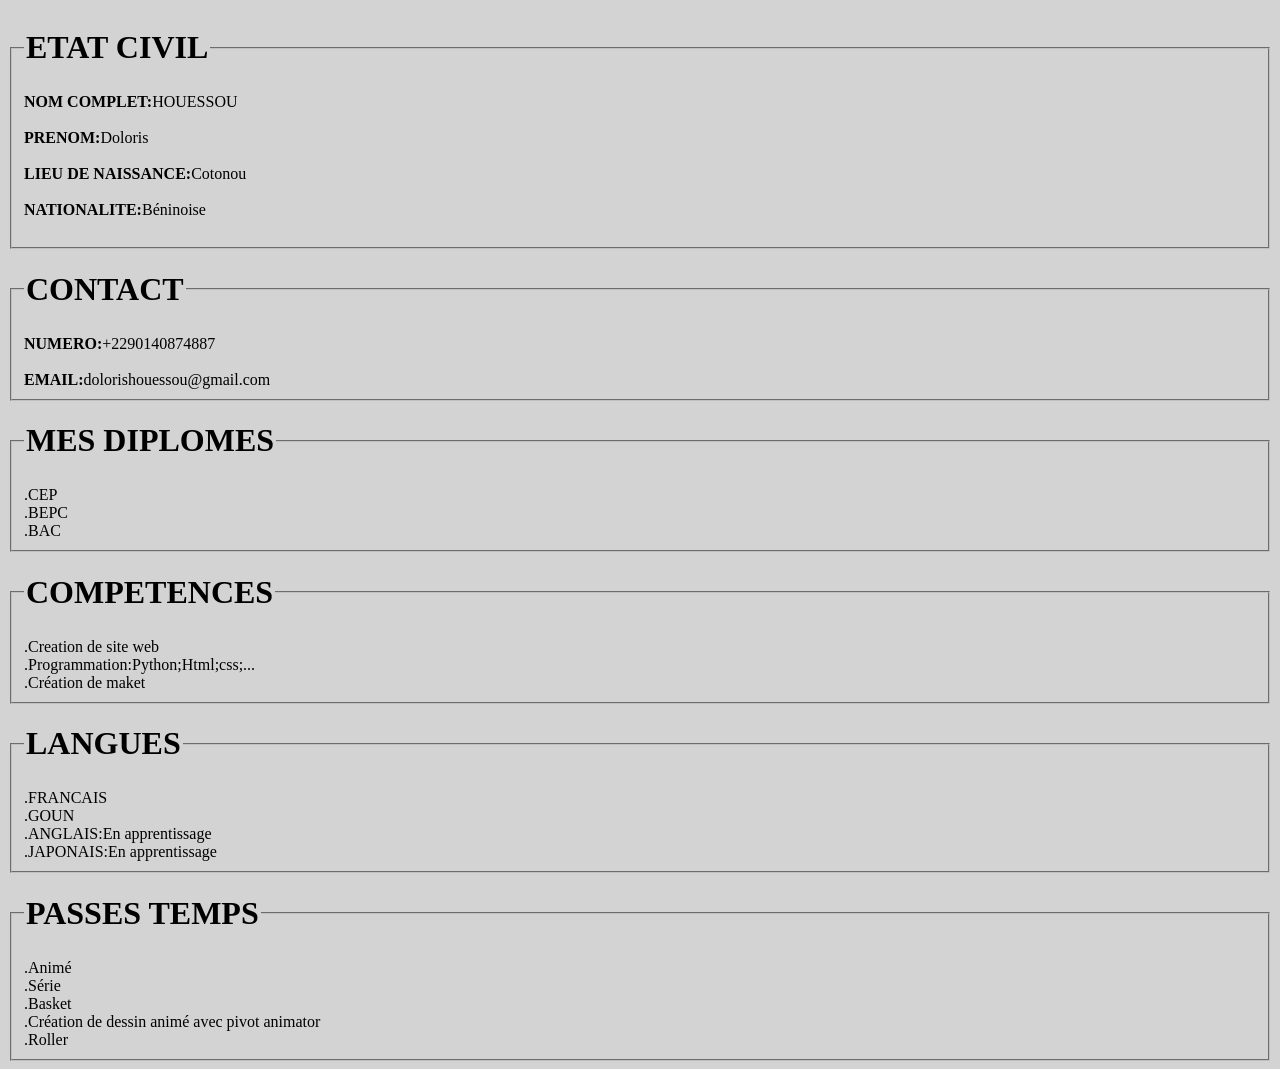
<file: cv.html>
<!DOCTYPE html>
<html lang="en">
<head>
    <meta charset="UTF-8">
    <meta name="viewport" content="width=device-width, initial-scale=1.0">
    <title>Document</title>
    <link rel="stylesheet" href="cv.css">
</head>
<body>
    <form action="#" method="post">
        <fieldset>
            <legend><h1><strong>ETAT CIVIL</strong></h1></legend>
            <strong>NOM COMPLET:</strong>HOUESSOU<br><br>
            <strong>PRENOM:</strong>Doloris <br><br>
            <strong>LIEU DE NAISSANCE:</strong>Cotonou <br><br>
            <strong>NATIONALITE:</strong>Béninoise <br><br>
        </fieldset>    

        <fieldset>
            <legend><h1><strong>CONTACT</strong></h1></legend>
            <strong>NUMERO:</strong>+2290140874887 <br><br>
            <strong>EMAIL:</strong>dolorishouessou@gmail.com
        </fieldset>
        <fieldset>
            <legend><h1><strong>MES DIPLOMES</strong></h1></legend>
            .CEP <br>
            .BEPC <br>
            .BAC <br>

            
        </fieldset>
        <fieldset>
            <legend><h1><strong>COMPETENCES</strong></h1></legend>
            .Creation de site web <br>
            .Programmation:Python;Html;css;... <br>
            .Création de maket <br>
            
        </fieldset>
        <fieldset>
            <legend><h1><strong>LANGUES</strong></h1></legend>
            .FRANCAIS <br>
            .GOUN  <br>
            .ANGLAIS:En apprentissage <br>
            .JAPONAIS:En apprentissage <br>
        </fieldset>
        <fieldset>
            <legend><h1><strong>PASSES TEMPS</strong></h1></legend>
            .Animé <br>
            .Série <br>
            .Basket <br>
            .Création de dessin animé avec pivot animator <br>
            .Roller <br>
        </fieldset>




            
</body>
</html>
</file>
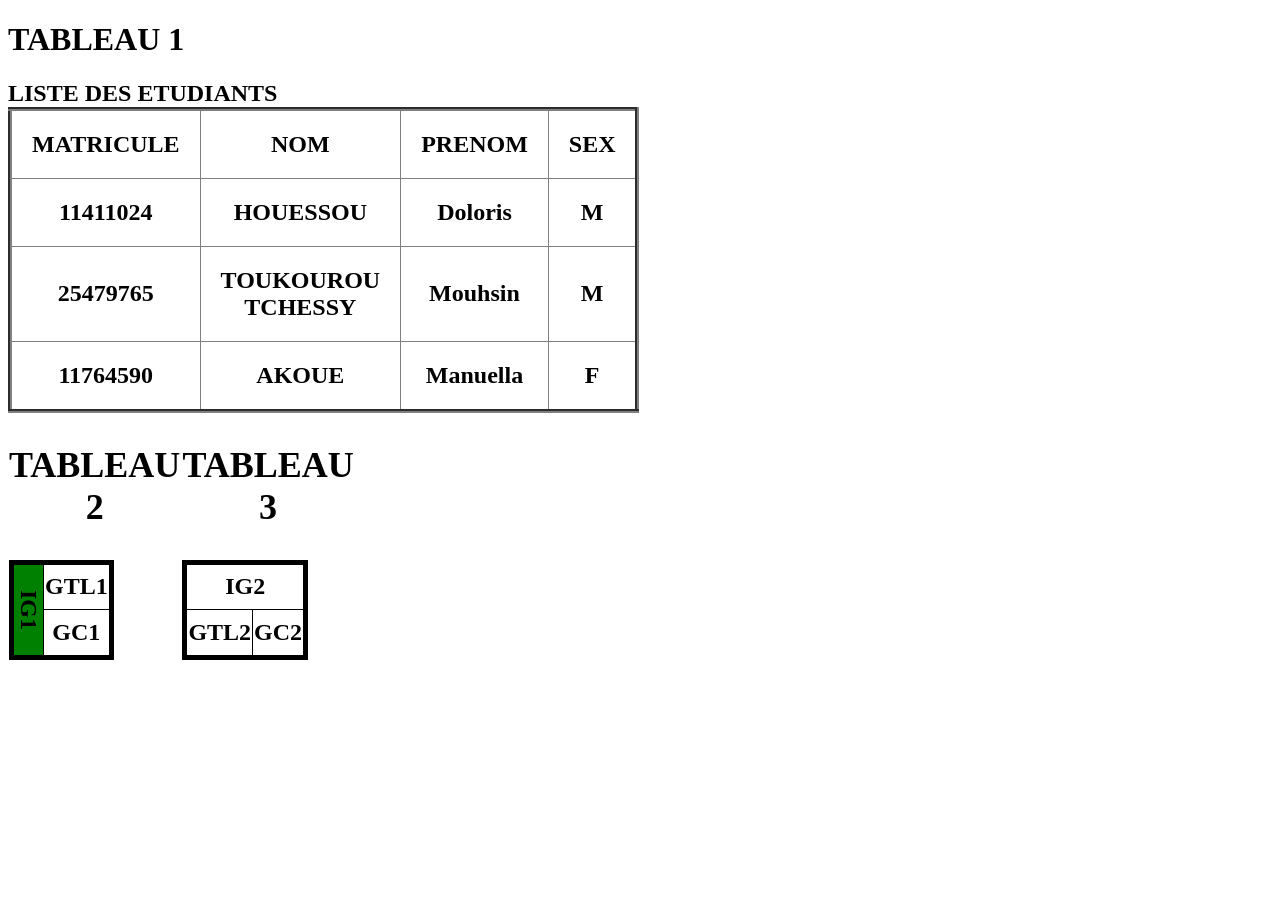
<file: tableau.html>
<!DOCTYPE html>
<html lang="fr">
<head>
    <meta charset="UTF-8">
    <meta name="viewport" content="width=device-width, initial-scale=1.0">
    <title>Document</title>

   <link rel="stylesheet" href="tableau.css">
</head>
<body>
    <h1>TABLEAU 1</h1>
    <h2>LISTE DES ETUDIANTS </h22>
    <table cellpadding="20"  border="4" width="100">
        <tr>
            <th><strong>MATRICULE</strong></th>
            <th><strong>NOM</strong></th>
            <th><strong>PRENOM</strong></th>
            <th><strong>SEX</strong></th>
        
        </tr>
        <tr>
            <td>11411024</td>
            <td>HOUESSOU</td>
            <td>Doloris</td>
            <td>M </td>
        </tr>
        <tr>
            <td>25479765</td>
            <td>TOUKOUROU TCHESSY</td>
            <td>Mouhsin</td>
            <td>M</td>
        </tr> 
        <tr>
            <td>11764590</td>
            <td>AKOUE</td>
            <td>Manuella</td>
            <td>F</td>
        </tr>       

        
    </table>



    <table style="width: 200px;" class="ahh"> 
        <tr>
            <th><h2 class="th">TABLEAU 2</h2></th>
            <th> <h2 class="td">TABLEAU 3</h2></th>
        </tr>
        <tr>
            <td>
                <table cellpading="100" border="4" width="40" class="euhhh">
                    <tr>
                        <th rowspan="2" class="all">IG1</th>
                        <th>GTL1</th>
                    </tr>
                    <tr>
                        <th>GC1</th>
                    </tr>
                </table>
            </td>
            <td>
                <table  cellpading="100" border="4" width="40" class="pff">
                    <tr>
                        <th colspan="2" class="bb"><strong>IG2</strong></th>
    
                    </tr>
                    <tr>
                        <th>
                            GTL2
                        </th>
                        <th>GC2</th>
                    </tr>
                
                    
    
    
                </table>
            </td>
        </tr>
    </table>        
           
      
       


    
</body>
</html>
</file>
<file: cv.css>
body{
    background-color: lightgrey;
}
</file>
<file: tableau.css>
table{
     border-collapse: collapse; 
    
     
     
} 

.euhhh{
     bottom: -100;
     width: 30%;
     height: 100px;
     border: 5px solid black;
}
.all
{
     background-color: green;
     writing-mode: vertical-lr;
}
.table{
     display: flex;
     gap: 100px;
}
.th,td{
     text-align: center;
}
.pff{
     width: 30%;
     height: 100px;
     border: 5px solid black;
}
.ahh{
     weight: 200px;;
}
</file>
